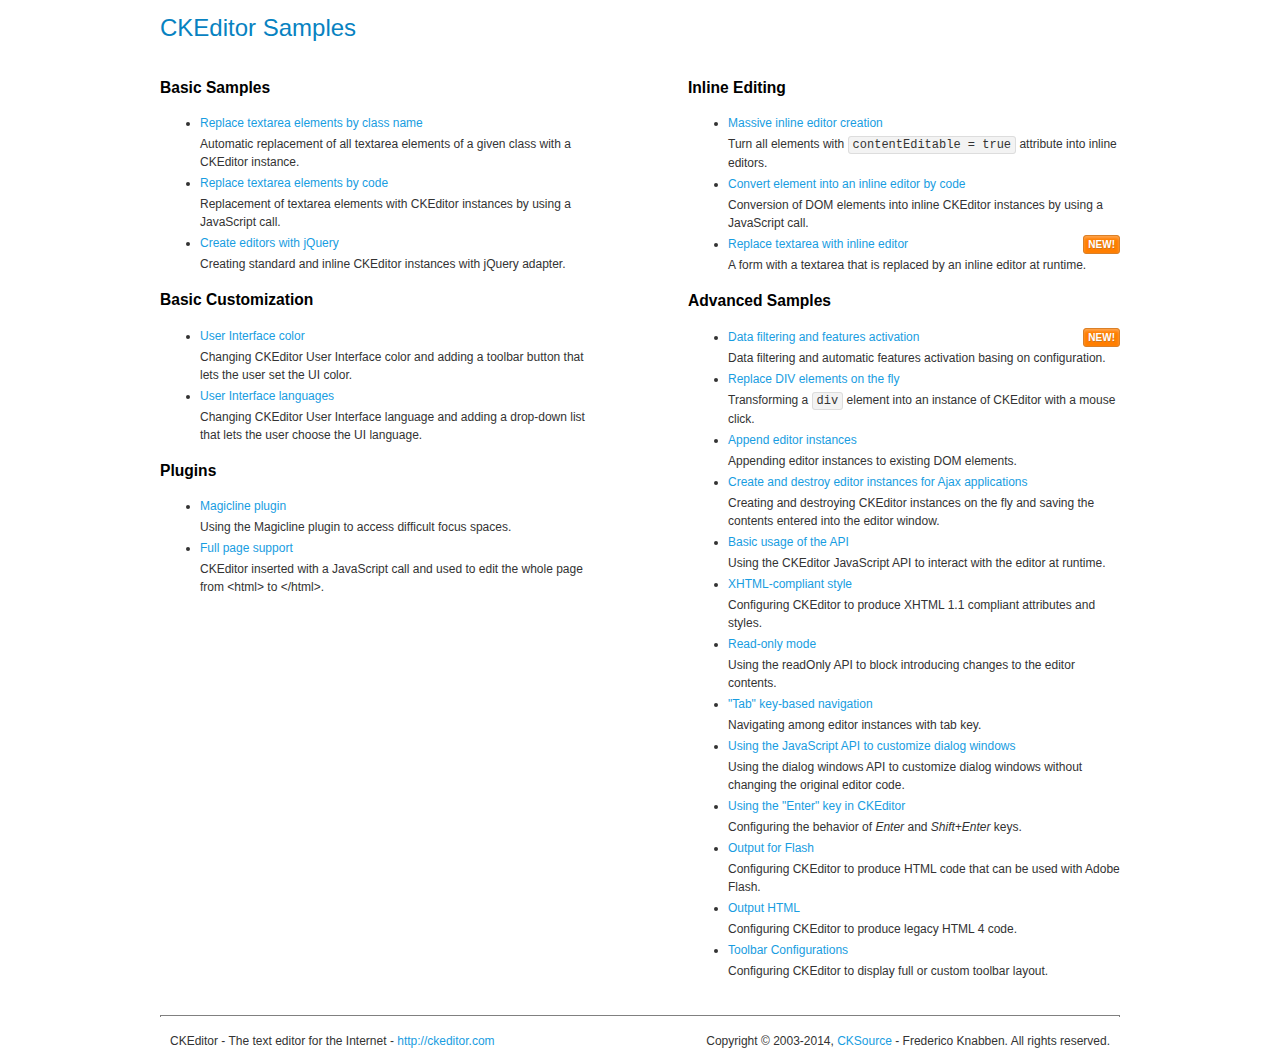
<file: js/ckeditor/samples/index.html>
<!DOCTYPE html>
<!--
Copyright (c) 2003-2014, CKSource - Frederico Knabben. All rights reserved.
For licensing, see LICENSE.md or http://ckeditor.com/license
-->
<html>
<head>
	<meta charset="utf-8">
	<title>CKEditor Samples</title>
	<link rel="stylesheet" href="sample.css">
</head>
<body>
	<h1 class="samples">
		CKEditor Samples
	</h1>
	<div class="twoColumns">
		<div class="twoColumnsLeft">
			<h2 class="samples">
				Basic Samples
			</h2>
			<dl class="samples">
				<dt><a class="samples" href="replacebyclass.html">Replace textarea elements by class name</a></dt>
				<dd>Automatic replacement of all textarea elements of a given class with a CKEditor instance.</dd>

				<dt><a class="samples" href="replacebycode.html">Replace textarea elements by code</a></dt>
				<dd>Replacement of textarea elements with CKEditor instances by using a JavaScript call.</dd>

				<dt><a class="samples" href="jquery.html">Create editors with jQuery</a></dt>
				<dd>Creating standard and inline CKEditor instances with jQuery adapter.</dd>
			</dl>

			<h2 class="samples">
				Basic Customization
			</h2>
			<dl class="samples">
				<dt><a class="samples" href="uicolor.html">User Interface color</a></dt>
				<dd>Changing CKEditor User Interface color and adding a toolbar button that lets the user set the UI color.</dd>

				<dt><a class="samples" href="uilanguages.html">User Interface languages</a></dt>
				<dd>Changing CKEditor User Interface language and adding a drop-down list that lets the user choose the UI language.</dd>
			</dl>


			<h2 class="samples">Plugins</h2>
<dl class="samples">
<dt><a class="samples" href="plugins/magicline/magicline.html">Magicline plugin</a></dt>
<dd>Using the Magicline plugin to access difficult focus spaces.</dd>

<dt><a class="samples" href="plugins/wysiwygarea/fullpage.html">Full page support</a></dt>
<dd>CKEditor inserted with a JavaScript call and used to edit the whole page from &lt;html&gt; to &lt;/html&gt;.</dd>
</dl>
		</div>
		<div class="twoColumnsRight">
			<h2 class="samples">
				Inline Editing
			</h2>
			<dl class="samples">
				<dt><a class="samples" href="inlineall.html">Massive inline editor creation</a></dt>
				<dd>Turn all elements with <code>contentEditable = true</code> attribute into inline editors.</dd>

				<dt><a class="samples" href="inlinebycode.html">Convert element into an inline editor by code</a></dt>
				<dd>Conversion of DOM elements into inline CKEditor instances by using a JavaScript call.</dd>

				<dt><a class="samples" href="inlinetextarea.html">Replace textarea with inline editor</a> <span class="new">New!</span></dt>
				<dd>A form with a textarea that is replaced by an inline editor at runtime.</dd>

				
			</dl>

			<h2 class="samples">
				Advanced Samples
			</h2>
			<dl class="samples">
				<dt><a class="samples" href="datafiltering.html">Data filtering and features activation</a> <span class="new">New!</span></dt>
				<dd>Data filtering and automatic features activation basing on configuration.</dd>

				<dt><a class="samples" href="divreplace.html">Replace DIV elements on the fly</a></dt>
				<dd>Transforming a <code>div</code> element into an instance of CKEditor with a mouse click.</dd>

				<dt><a class="samples" href="appendto.html">Append editor instances</a></dt>
				<dd>Appending editor instances to existing DOM elements.</dd>

				<dt><a class="samples" href="ajax.html">Create and destroy editor instances for Ajax applications</a></dt>
				<dd>Creating and destroying CKEditor instances on the fly and saving the contents entered into the editor window.</dd>

				<dt><a class="samples" href="api.html">Basic usage of the API</a></dt>
				<dd>Using the CKEditor JavaScript API to interact with the editor at runtime.</dd>

				<dt><a class="samples" href="xhtmlstyle.html">XHTML-compliant style</a></dt>
				<dd>Configuring CKEditor to produce XHTML 1.1 compliant attributes and styles.</dd>

				<dt><a class="samples" href="readonly.html">Read-only mode</a></dt>
				<dd>Using the readOnly API to block introducing changes to the editor contents.</dd>

				<dt><a class="samples" href="tabindex.html">"Tab" key-based navigation</a></dt>
				<dd>Navigating among editor instances with tab key.</dd>


				
<dt><a class="samples" href="plugins/dialog/dialog.html">Using the JavaScript API to customize dialog windows</a></dt>
<dd>Using the dialog windows API to customize dialog windows without changing the original editor code.</dd>

<dt><a class="samples" href="plugins/enterkey/enterkey.html">Using the &quot;Enter&quot; key in CKEditor</a></dt>
<dd>Configuring the behavior of <em>Enter</em> and <em>Shift+Enter</em> keys.</dd>

<dt><a class="samples" href="plugins/htmlwriter/outputforflash.html">Output for Flash</a></dt>
<dd>Configuring CKEditor to produce HTML code that can be used with Adobe Flash.</dd>

<dt><a class="samples" href="plugins/htmlwriter/outputhtml.html">Output HTML</a></dt>
<dd>Configuring CKEditor to produce legacy HTML 4 code.</dd>

<dt><a class="samples" href="plugins/toolbar/toolbar.html">Toolbar Configurations</a></dt>
<dd>Configuring CKEditor to display full or custom toolbar layout.</dd>

			</dl>
		</div>
	</div>
	<div id="footer">
		<hr>
		<p>
			CKEditor - The text editor for the Internet - <a class="samples" href="http://ckeditor.com/">http://ckeditor.com</a>
		</p>
		<p id="copy">
			Copyright &copy; 2003-2014, <a class="samples" href="http://cksource.com/">CKSource</a> - Frederico Knabben. All rights reserved.
		</p>
	</div>
</body>
</html>
</file>
<file: js/ckeditor/samples/sample.css>
/*
Copyright (c) 2003-2014, CKSource - Frederico Knabben. All rights reserved.
For licensing, see LICENSE.md or http://ckeditor.com/license
*/

html, body, h1, h2, h3, h4, h5, h6, div, span, blockquote, p, address, form, fieldset, img, ul, ol, dl, dt, dd, li, hr, table, td, th, strong, em, sup, sub, dfn, ins, del, q, cite, var, samp, code, kbd, tt, pre
{
	line-height: 1.5;
}

body
{
	padding: 10px 30px;
}

input, textarea, select, option, optgroup, button, td, th
{
	font-size: 100%;
}

pre
{
	-moz-tab-size: 4;
	-o-tab-size: 4;
	-webkit-tab-size: 4;
	tab-size: 4;
}

pre, code, kbd, samp, tt
{
	font-family: monospace,monospace;
	font-size: 1em;
}

body {
	width: 960px;
	margin: 0 auto;
}

code
{
	background: #f3f3f3;
	border: 1px solid #ddd;
	padding: 1px 4px;

	-moz-border-radius: 3px;
	-webkit-border-radius: 3px;
	border-radius: 3px;
}

abbr
{
	border-bottom: 1px dotted #555;
	cursor: pointer;
}

.new, .beta
{
	text-transform: uppercase;
	font-size: 10px;
	font-weight: bold;
	padding: 1px 4px;
	margin: 0 0 0 5px;
	color: #fff;
	float: right;

	-moz-border-radius: 3px;
	-webkit-border-radius: 3px;
	border-radius: 3px;
}

.new
{
	background: #FF7E00;
	border: 1px solid #DA8028;
	text-shadow: 0 1px 0 #C97626;

	-moz-box-shadow: 0 2px 3px 0 #FFA54E inset;
	-webkit-box-shadow: 0 2px 3px 0 #FFA54E inset;
	box-shadow: 0 2px 3px 0 #FFA54E inset;
}

.beta
{
	background: #18C0DF;
	border: 1px solid #19AAD8;
	text-shadow: 0 1px 0 #048CAD;
	font-style: italic;

	-moz-box-shadow: 0 2px 3px 0 #50D4FD inset;
	-webkit-box-shadow: 0 2px 3px 0 #50D4FD inset;
	box-shadow: 0 2px 3px 0 #50D4FD inset;
}

h1.samples
{
	color: #0782C1;
	font-size: 200%;
	font-weight: normal;
	margin: 0;
	padding: 0;
}

h1.samples a
{
	color: #0782C1;
	text-decoration: none;
	border-bottom: 1px dotted #0782C1;
}

.samples a:hover
{
	border-bottom: 1px dotted #0782C1;
}

h2.samples
{
	color: #000000;
	font-size: 130%;
	margin: 15px 0 0 0;
	padding: 0;
}

p, blockquote, address, form, pre, dl, h1.samples, h2.samples
{
	margin-bottom: 15px;
}

ul.samples
{
	margin-bottom: 15px;
}

.clear
{
	clear: both;
}

fieldset
{
	margin: 0;
	padding: 10px;
}

body, input, textarea
{
	color: #333333;
	font-family: Arial, Helvetica, sans-serif;
}

body
{
	font-size: 75%;
}

a.samples
{
	color: #189DE1;
	text-decoration: none;
}

form
{
	margin: 0;
	padding: 0;
}

pre.samples
{
	background-color: #F7F7F7;
	border: 1px solid #D7D7D7;
	overflow: auto;
	padding: 0.25em;
	white-space: pre-wrap; /* CSS 2.1 */
	word-wrap: break-word; /* IE7 */
}

#footer
{
	clear: both;
	padding-top: 10px;
}

#footer hr
{
	margin: 10px 0 15px 0;
	height: 1px;
	border: solid 1px gray;
	border-bottom: none;
}

#footer p
{
	margin: 0 10px 10px 10px;
	float: left;
}

#footer #copy
{
	float: right;
}

#outputSample
{
	width: 100%;
	table-layout: fixed;
}

#outputSample thead th
{
	color: #dddddd;
	background-color: #999999;
	padding: 4px;
	white-space: nowrap;
}

#outputSample tbody th
{
	vertical-align: top;
	text-align: left;
}

#outputSample pre
{
	margin: 0;
	padding: 0;
}

.description
{
	border: 1px dotted #B7B7B7;
	margin-bottom: 10px;
	padding: 10px 10px 0;
	overflow: hidden;
}

label
{
	display: block;
	margin-bottom: 6px;
}

/**
 *	CKEditor editables are automatically set with the "cke_editable" class
 *	plus cke_editable_(inline|themed) depending on the editor type.
 */

/* Style a bit the inline editables. */
.cke_editable.cke_editable_inline
{
	cursor: pointer;
}

/* Once an editable element gets focused, the "cke_focus" class is
   added to it, so we can style it differently. */
.cke_editable.cke_editable_inline.cke_focus
{
	box-shadow: inset 0px 0px 20px 3px #ddd, inset 0 0 1px #000;
	outline: none;
	background: #eee;
	cursor: text;
}

/* Avoid pre-formatted overflows inline editable. */
.cke_editable_inline pre
{
	white-space: pre-wrap;
	word-wrap: break-word;
}

/**
 *	Samples index styles.
 */

.twoColumns,
.twoColumnsLeft,
.twoColumnsRight
{
	overflow: hidden;
}

.twoColumnsLeft,
.twoColumnsRight
{
	width: 45%;
}

.twoColumnsLeft
{
	float: left;
}

.twoColumnsRight
{
	float: right;
}

dl.samples
{
	padding: 0 0 0 40px;
}
dl.samples > dt
{
	display: list-item;
	list-style-type: disc;
	list-style-position: outside;
	margin: 0 0 3px;
}
dl.samples > dd
{
	margin: 0 0 3px;
}
.warning
{
	color: #ff0000;
	background-color: #FFCCBA;
	border: 2px dotted #ff0000;
	padding: 15px 10px;
	margin: 10px 0;
}

/* Used on inline samples */

blockquote
{
	font-style: italic;
	font-family: Georgia, Times, "Times New Roman", serif;
	padding: 2px 0;
	border-style: solid;
	border-color: #ccc;
	border-width: 0;
}

.cke_contents_ltr blockquote
{
	padding-left: 20px;
	padding-right: 8px;
	border-left-width: 5px;
}

.cke_contents_rtl blockquote
{
	padding-left: 8px;
	padding-right: 20px;
	border-right-width: 5px;
}

img.right {
	border: 1px solid #ccc;
	float: right;
	margin-left: 15px;
	padding: 5px;
}

img.left {
	border: 1px solid #ccc;
	float: left;
	margin-right: 15px;
	padding: 5px;
}

.marker
{
	background-color: Yellow;
}
</file>
